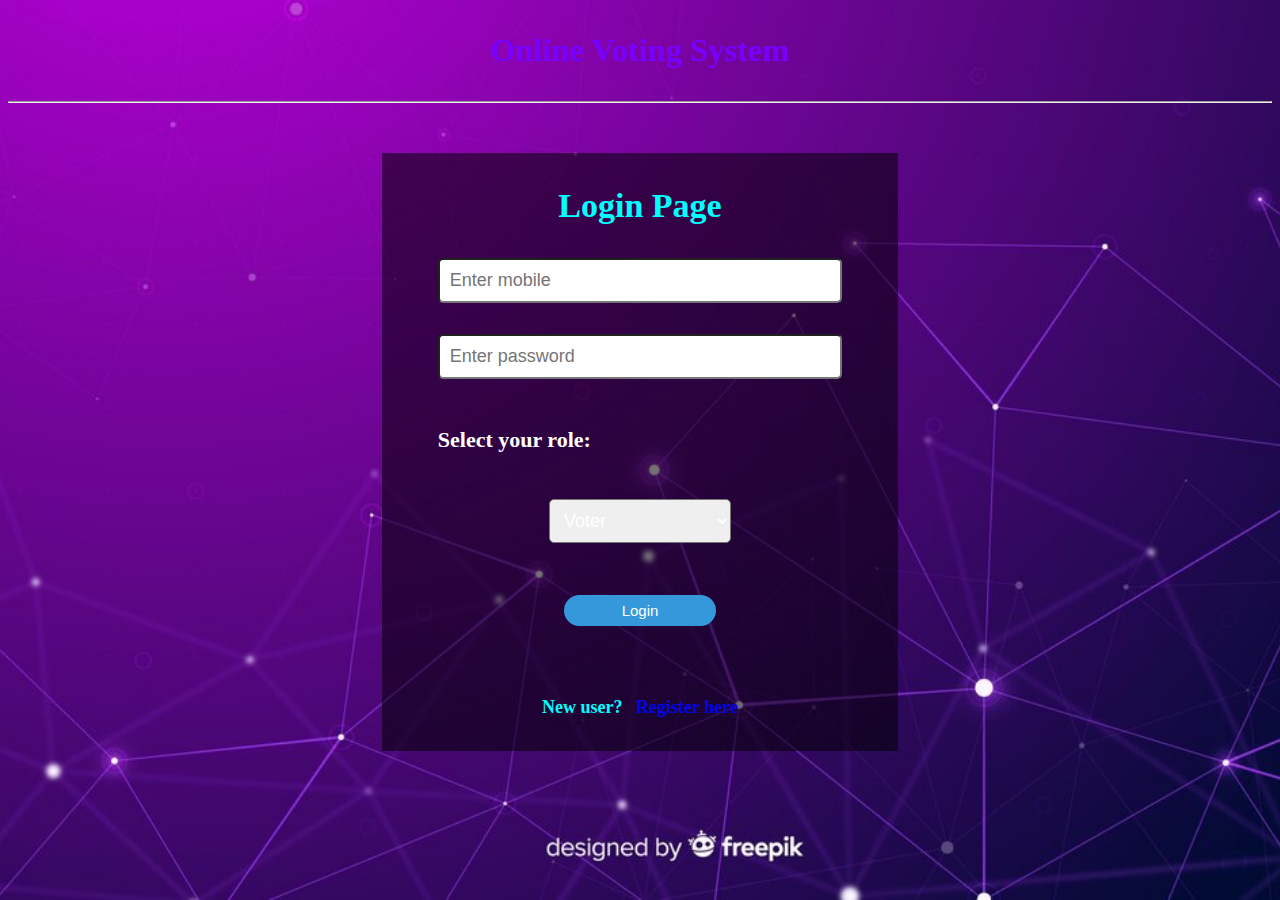
<file: index.html>
<html>
    <head>
        <title>Online voting system - Home</title>
        <link rel="stylesheet" href="css/stylesheet.css">
        <style>
           *
            {
                font-size:18px;
            }
            #headerSection h1
            {
                font-size:1.8em;
            }
           #loginSection
           {
            background: #0008;
            display: block;
            width: 40%;
            margin-top: 50px;
           } 
           #loginSection  h2
           {
                font-size:34px;
           }
           #loginSection  input,.upload
           {
            width:80%;
            margin: 5 10%;
           }
           
           #newUser
           {
            font-size:30px;
           }
           @media (max-width:500px)
           {
            #loginSection
            {
                width:90%;
            }
           }
           .upload h4
           {
            font-size:22px;
             display:inline;
             float:left;
             transform: translateY(-12px);
           }
           .upload > *
           {
            color:white;
           }
           .tnsf
           {
            /* transform:translateY(-32px) !important;  */
            display:inline;
            float:left;
            /* background:red; */
           }
           select
           {
            width:45%;
            /* background:red; */
           }
           .upload input
           {
            display:inline;
            width:10px;
            background:white;
            max-width:50%;
           }
           .short
           {
            margin:5px !important;
            width: 10px !important;
            
           }
           a:visited
           {
            color:#3498db;
           }
           .tnsf
           {
            /* transform:translateY(-32px) !important;  */
           }
           .upload> label
           {
            font-size:22px !important;
           }
           #loginbtn
           {
            display:block;
            
            margin:0px auto;
            width:30%;
            
            border-color:transparent;
            border-radius:20px;
           }
       
        </style>
    </head>
    <body>
        
            <center>
            <div id="headerSection">
            <h1>Online Voting System</h1>  
            </div>
            <hr>
           
            <!-- <img src="/Images/bphoto.jpg" alt="Backgr" width="500" height="600"> -->

            <div id="loginSection">
                <h2>Login Page</h2>
                <form action="api/login.php" method="POST">
                    <input type="number" name="mob" placeholder="Enter mobile" required><br><br>
                    <input type="password" name="pass" placeholder="Enter password" required><br><br>
                    <div class="upload" >
                      <h4 class="tnsf">  Select your role:</h4>
                      
                        <select name="role">
                            <option value="1" style="color:black;">Voter</option>
                            <option value="2" style="color:black;">Party</option>
                        </select> 
                       <!-- <input type="radio" name="role" value="Voter" class="short"> <label for="role"> Voter</label>
                        <input type="radio" name="role" value="Voter" class="short"> <label for="role"> Party</label> -->
                                         
                    </div><br><br>                  
                    <button id="loginbtn" type="submit" name="loginbtn">Login</button><br><br>
                   <h2 > <b>New user? &nbsp; </b><a href="routes/register.html"><b>Register here</b></a></h2>
                </form>
            </div>
         </center> 
    </body>
</html>
</file>
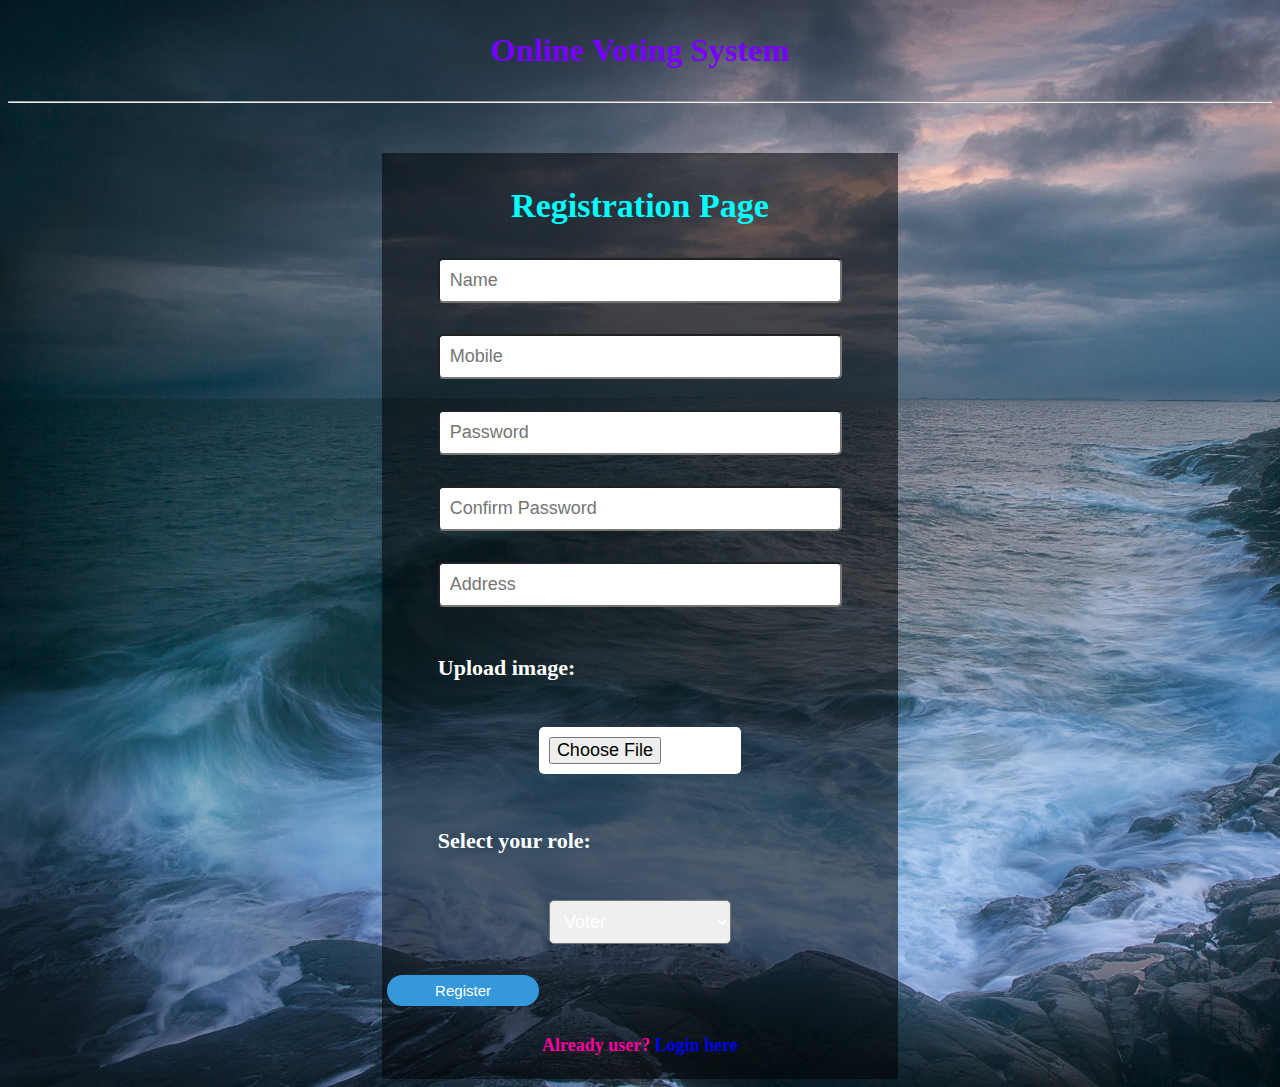
<file: routes/register.html>
<html>
    <head>
        <title>Online voting system - Registratrion</title>
        <link rel="stylesheet" href="../css/stylesheet.css">
    </head>
    <style>
            *
            {
                font-size:18px;
            }
            #headerSection h1
            {
                font-size:1.8em;
            }
           #loginSection
           {
            background: #0008;
            display: block;
            width: 40%;
            margin-top: 50px;
           } 
           #loginSection  h2
           {
                font-size:34px;
           }
           #loginSection  input,.upload
           {
            width:80%;
            margin: 5 10%;
           }
           
           #newUser
           {
            font-size:30px;
           }
           @media (max-width:500px)
           {
            #loginSection
            {
                width:90%;
            }
           }
           .upload h4
           {
            font-size:22px;
             display:inline;
             float:left;
             transform: translateY(-12px);
           }
           .upload > *
           {
            color:white;
           }
           .upload input
           {
            display:inline;
            width:10px;
            background:white;
            max-width:50%;
            
           }
           .short
           {
            margin:5px !important;
            width: 10px !important;
            
           }
           a:visited
           {
            color:#3498db;
           }
           .tnsf
           {
            /* transform:translateY(-32px) !important;  */
            display:inline;
            float:left;
            /* background:red; */
           }
           select
           {
            width:45%;
            /* background:red; */
           }
           .upload> label
           {
            font-size:22px !important;
           }
           #loginbtn
           {
            display:block;
            float:left;
            margin:0px auto !important;
            width:30%;
            
            border-color:transparent;
            border-radius:20px;
           }
           body {
  background-image: url("../Images/water.jpg");
  background-size: cover;
}
        </style>
    <body>
        <center>
            <div id="headerSection">
            <h1>Online Voting System</h1>  
            </div>
            <hr>

            <div id="loginSection">
                <h2>Registration Page</h2>
                <form action="../api/register.php" method="POST" enctype="multipart/form-data">
                    <input type="text" name="name" placeholder="Name" required>&nbsp;
                    <input type="number" name="mob" placeholder="Mobile" required><br><br>
                    <input type="password" name="pass" placeholder="Password" required>&nbsp;
                    <input type="password" name="cpass" placeholder="Confirm Password" required><br><br>
                    <input  type="text" name="add" placeholder="Address" required><br><br>
                    <div class="upload" >
                       <h4> Upload image: </h4>
                       <input type="file" id="profile" placeholder="Upload Image" name="image" required>
                    </div><br>
                    <div class="upload" >
                      <h4 class="tnsf">  Select your role:</h4>
                      
                         <select name="role">
                            <option value="1" style="color:black;" >Voter</option>
                            <option value="2" style="color:black;">Party</option>
                        </select> 
                        <!--
                        <input type="radio" name="role" value="Voter" class="short"> <label for="role"> Voter</label>
                        <input type="radio" name="role" value="Voter" class="short"> <label for="role"> Party</label>
                          -->
                                         
                    </div><br>
                    <button id="loginbtn" type="submit" name="registerbtn">Register</button><br><br>
                    <h3><b>Already user?</b> <a href="../"><b>Login here</b></a></h3>
                </form>
            </div>
            </center>
    </body>
</html>
</file>
<file: css/stylesheet.css>
input {
  padding: 10px;
  border-radius: 5px;
}

h1{
  color: rgb(119, 0, 255);
}
h2{
  color: aqua;
}

h3{
  color: rgb(255, 0, 162);
}
select {
  width:80%;
  margin: 5 10%;
  padding: 10px;
  border-radius: 5px;
}

#upload {
  padding: 10px;
  border-radius: 5px;
  border: 2px solid black;
}

#headerSection {
  padding: 2px;
  font-family: Cursive;
}

#loginSection {
  padding: 5px;
  display: inline;

}

body {
  background-image:url("../Images/back.jpg") ;
  background-size: cover;
}

#loginbtn {
  padding: 5px;
  font-size: 15px;
  background-color: #3498db;
  color: white;
  border-radius: 5px;
}

#reglink {
  padding: 5px;
  font-size: 15px;
  background-color: blue;
  color: white;
  border-radius: 5px;
  text-decoration: none;
}

a {
  text-decoration: none;
}

#mainSection {
  padding: 10px;
}

#profileSection {
  width: 30%;
  float: left;
  background-color: white;
  padding: 20px;
}

#groupSection {
  width: 60%;
  float: right;
  background-color: white;
  padding: 20px;
}

#back-button {
  float: left;
  margin-left: 20px;
  margin-top: 20px;
  padding: 5px;
  font-size: 15px;
  background-color: #3498db;
  color: white;
  border-radius: 5px;
}

#logout-button {
  float: right;
  margin-right: 20px;
  margin-top: 20px;
  padding: 5px;
  font-size: 15px;
  background-color: #3498db;
  color: white;
  border-radius: 5px;
}
</file>
